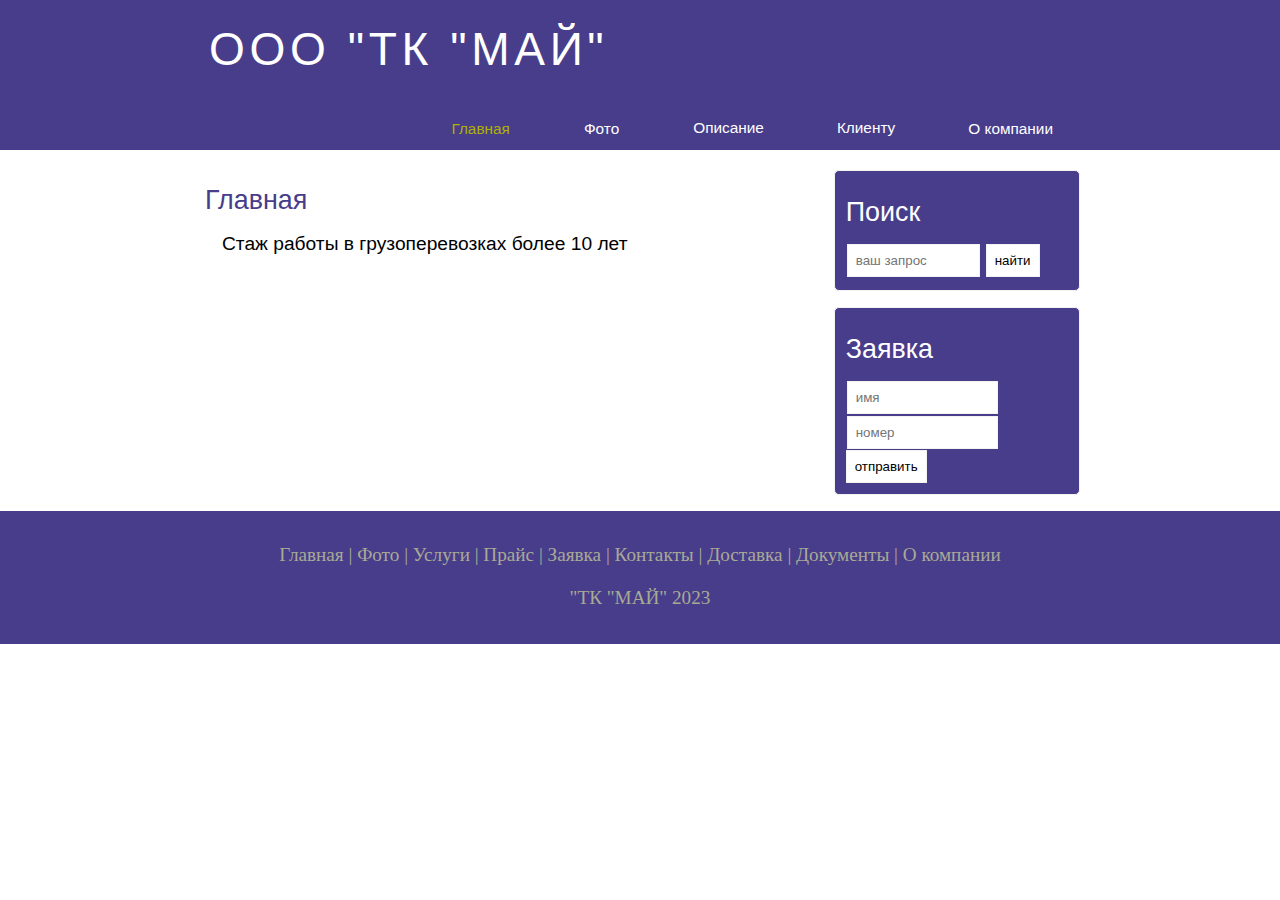
<file: index.html>
<!DOCTYPE html>
<html>
<head>
	<meta charset="utf-8">
	<meta name="viewport" content="width=device-width, initial-scale=1">
	<title>Главная</title>
	<link rel="stylesheet" type="text/css" href="style.css">
</head>
<body>
	<div class="main">
		<div class="header">
			<div class="logo">
				<div class="logo_text">
					<h1><a href="#">ООО "ТК "МАЙ"</a></h1>
				</div>
			</div>
			<div class="menubar">
				<ul class="menu">
					<li class="selected"><a href="#">Главная</a></li>
					<li><a href="foto.html">Фото</a></li>
					<li class="top"><a href="#" class="top">Описание</a>
						<ul class="inside">
							<li><a href="services.html">Услуги</a></li>
							<li><a href="price.html">Прайс</a></li>
						</ul>
					</li>
					<li class="top"><a href="#" class="top">Клиенту</a>
						<ul class="inside">
							<li><a href="create.html">Заявка</a></li>
							<li><a href="contact.html">Контакты</a></li>
							<li><a href="delivery.html">Доставка</a></li>
							<li><a href="documents.html">Документы</a></li>
						</ul>
					</li>
					<li><a href="about.html">О компании</a></li>
				</ul>
			</div>			
		</div>
		<div class="site_content">
			<div class="sidebar_container">
				<div class="sidebar">
					<h2>Поиск</h2>
					<form method="post" action="#" id="search_form">
						<input type="search" name="search_field" placeholder="ваш запрос" />
						<input type="submit" class="btn" value="найти" />
					</form>
				</div>
				<div class="sidebar">
					<h2>Заявка</h2>
					<form method="post" action="#" id="create">
						<input type="text" name="login_field" placeholder="имя" />
						<input type="text" name="num_field" placeholder="номер" />
						<input type="submit" class="btn" value="отправить" />
					</form>
				</div>
			</div>
			<div class="content">
				<h2>Главная</h2>
				<h3>Cтаж работы в грузоперевозках более 10 лет</h3>
			</div>
		</div>
		<div class="footer">
			<p>
				<a href="index.html">Главная</a> | 
				<a href="foto.html">Фото</a> | 
				<a href="services.html">Услуги</a> | 
				<a href="price.html">Прайс</a> |
				<a href="create.html">Заявка</a> | 
				<a href="contact.html">Контакты</a> | 
				<a href="delivery.html">Доставка</a> | 
				<a href="documents.html">Документы</a> | 
				<a href="about.html">О компании</a> 
			</p>
			<p>"ТК "МАЙ" 2023</p>
		</div>
	</div>
</body>
</html>
</file>
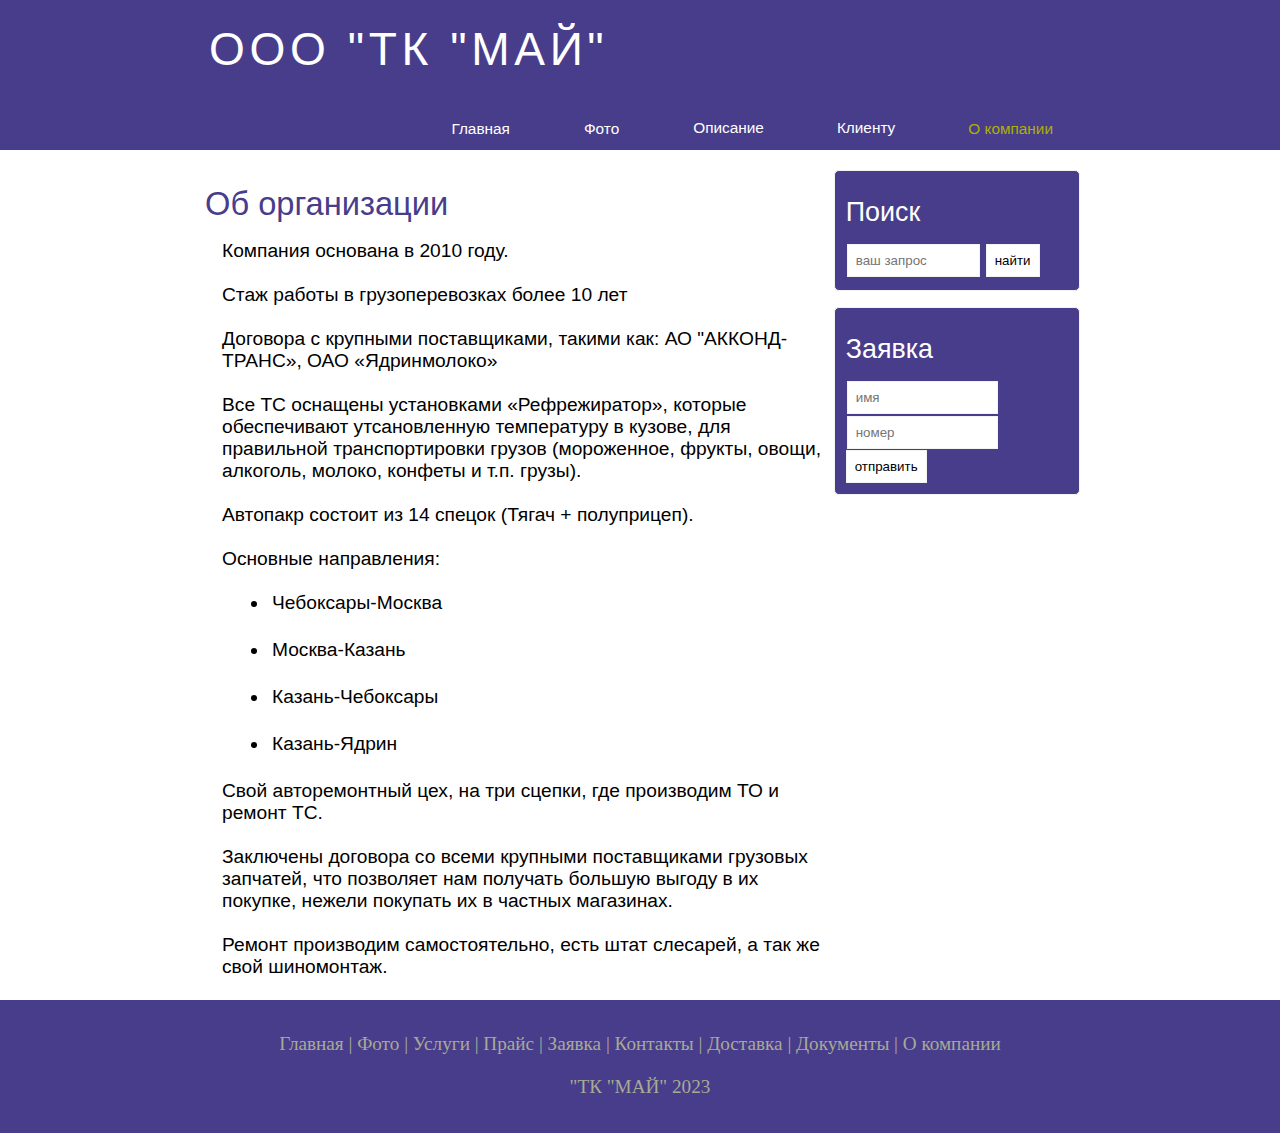
<file: about.html>
<!DOCTYPE html>
<html>
<head>
	<meta charset="utf-8">
	<meta name="viewport" content="width=device-width, initial-scale=1">
	<title>О компании</title>
	<link rel="stylesheet" type="text/css" href="style.css">
</head>
<body>
	<div class="main">
		<div class="header">
			<div class="logo">
				<div class="logo_text">
					<h1><a href="#">ООО "ТК "МАЙ"</a></h1>
				</div>
			</div>
			<div class="menubar">
				<ul class="menu">
					<li><a href="index.html">Главная</a></li>
					<li><a href="foto.html">Фото</a></li>
					<li class="top"><a href="#" class="top">Описание</a>
						<ul class="inside">
							<li><a href="services.html">Услуги</a></li>
							<li><a href="price.html">Прайс</a></li>
						</ul>
					</li>
					<li class="top"><a href="#" class="top">Клиенту</a>
						<ul class="inside">
							<li><a href="create.html">Заявка</a></li>
							<li><a href="contact.html">Контакты</a></li>
							<li><a href="delivery.html">Доставка</a></li>
							<li><a href="documents.html">Документы</a></li>
						</ul>
					</li>
					<li class="selected"><a href="#">О компании</a></li>
				</ul>
			</div>			
		</div>
		<div class="site_content">
			<div class="sidebar_container">
				<div class="sidebar">
					<h2>Поиск</h2>
					<form method="post" action="#" id="search_form">
						<input type="search" name="search_field" placeholder="ваш запрос" />
						<input type="submit" class="btn" value="найти" />
					</form>
				</div>
				<div class="sidebar">
					<h2>Заявка</h2>
					<form method="post" action="#" id="create">
						<input type="text" name="login_field" placeholder="имя" />
						<input type="text" name="num_field" placeholder="номер" />
						<input type="submit" class="btn" value="отправить" />
					</form>
				</div>
			</div>
			<div class="content">
				<h1>Об организации</h1>
				<h3>Компания основана в 2010 году.</h3>
				<h3>Cтаж работы в грузоперевозках более 10 лет</h3>
				<h3>Договора с крупными поставщиками, такими как: АО "АККОНД-ТРАНС», ОАО «Ядринмолоко»</h3>
				<h3>Все ТС оснащены установками «Рефрежиратор», которые обеспечивают утсановленную температуру в кузове, для правильной транспортировки грузов (мороженное, фрукты, овощи, алкоголь, молоко, конфеты и т.п. грузы).</h3>
				<h3>Автопакр состоит из 14 спецок (Тягач + полуприцеп).</h3>
				<h3>Основные направления:</h3>
				<ul>
					<li>Чебоксары-Москва</li>
					<li>Москва-Казань</li>
					<li>Казань-Чебоксары</li>
					<li>Казань-Ядрин</li>
				</ul>
				<h3>Cвой авторемонтный цех, на три сцепки, где производим ТО и ремонт ТС.</h3>
				<h3>Заключены договора со всеми крупными поставщиками грузовых запчатей, что позволяет нам получать большую выгоду в их покупке, нежели покупать их в частных магазинах.</h3> 
				<h3>Ремонт производим самостоятельно, есть штат слесарей, а так же свой шиномонтаж.</h3>
			</div>
		</div>
		<div class="footer">
			<p>
				<a href="index.html">Главная</a> | 
				<a href="foto.html">Фото</a> | 
				<a href="services.html">Услуги</a> | 
				<a href="price.html">Прайс</a> |
				<a href="create.html">Заявка</a> | 
				<a href="contact.html">Контакты</a> | 
				<a href="delivery.html">Доставка</a> | 
				<a href="documents.html">Документы</a> | 
				<a href="about.html">О компании</a> 
			</p>
			<p>"ТК "МАЙ" 2023</p>
		</div>
	</div>
</body>
</html>
</file>
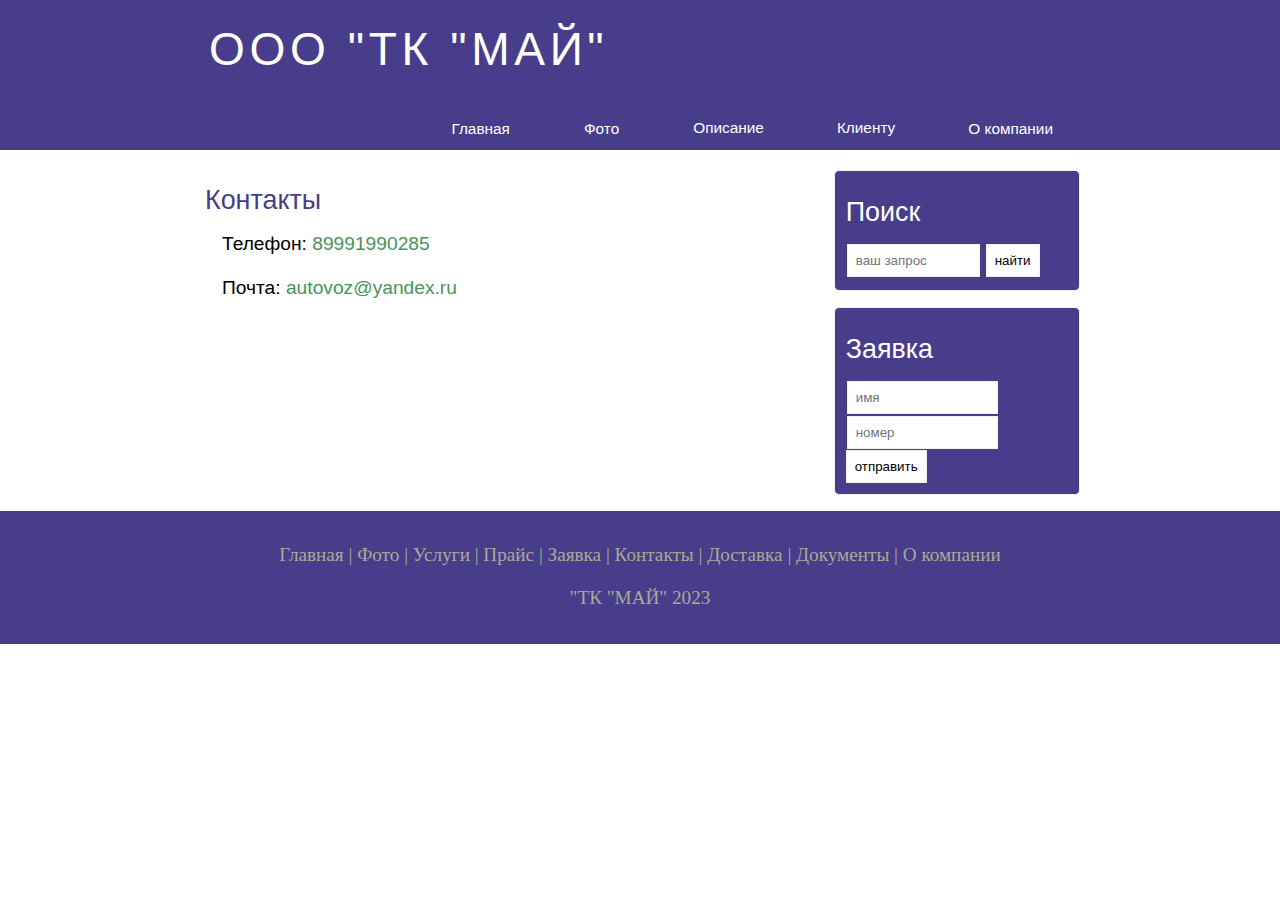
<file: contact.html>
<!DOCTYPE html>
<html>
<head>
	<meta charset="utf-8">
	<meta name="viewport" content="width=device-width, initial-scale=1">
	<title>Контакты</title>
	<link rel="stylesheet" type="text/css" href="style.css">
</head>
<body>
	<div class="main">
		<div class="header">
			<div class="logo">
				<div class="logo_text">
					<h1><a href="#">ООО "ТК "МАЙ"</a></h1>
				</div>
			</div>
			<div class="menubar">
				<ul class="menu">
					<li><a href="index.html">Главная</a></li>
					<li><a href="foto.html">Фото</a></li>
					<li class="top"><a href="#" class="top">Описание</a>
						<ul class="inside">
							<li><a href="services.html">Услуги</a></li>
							<li><a href="price.html">Прайс</a></li>
						</ul>
					</li>
					<li class="top"><a href="#" class="top">Клиенту</a>
						<ul class="inside">
							<li><a href="create.html">Заявка</a></li>
							<li class="selected"><a href="#">Контакты</a></li>
							<li><a href="delivery.html">Доставка</a></li>
							<li><a href="documents.html">Документы</a></li>
						</ul>
					</li>
					<li><a href="about.html">О компании</a></li>
				</ul>
			</div>			
		</div>
		<div class="site_content">
			<div class="sidebar_container">
				<div class="sidebar">
					<h2>Поиск</h2>
					<form method="post" action="#" id="search_form">
						<input type="search" name="search_field" placeholder="ваш запрос" />
						<input type="submit" class="btn" value="найти" />
					</form>
				</div>
				<div class="sidebar">
					<h2>Заявка</h2>
					<form method="post" action="#" id="create">
						<input type="text" name="login_field" placeholder="имя" />
						<input type="text" name="num_field" placeholder="номер" />
						<input type="submit" class="btn" value="отправить" />
					</form>
				</div>
			</div>
			<div class="content">
				<h2>Контакты</h2>
				<h3>Телефон: <span  class="value">89991990285</span></h3>
				<h3>Почта: <span class="value">autovoz@yandex.ru</span></h3>
			</div>
		</div>
		<div class="footer">
			<p>
				<a href="index.html">Главная</a> | 
				<a href="foto.html">Фото</a> | 
				<a href="services.html">Услуги</a> | 
				<a href="price.html">Прайс</a> |
				<a href="create.html">Заявка</a> | 
				<a href="contact.html">Контакты</a> | 
				<a href="delivery.html">Доставка</a> | 
				<a href="documents.html">Документы</a> | 
				<a href="about.html">О компании</a>  
			</p>
			<p>"ТК "МАЙ" 2023</p>
		</div>
	</div>
</body>
</html>
</file>
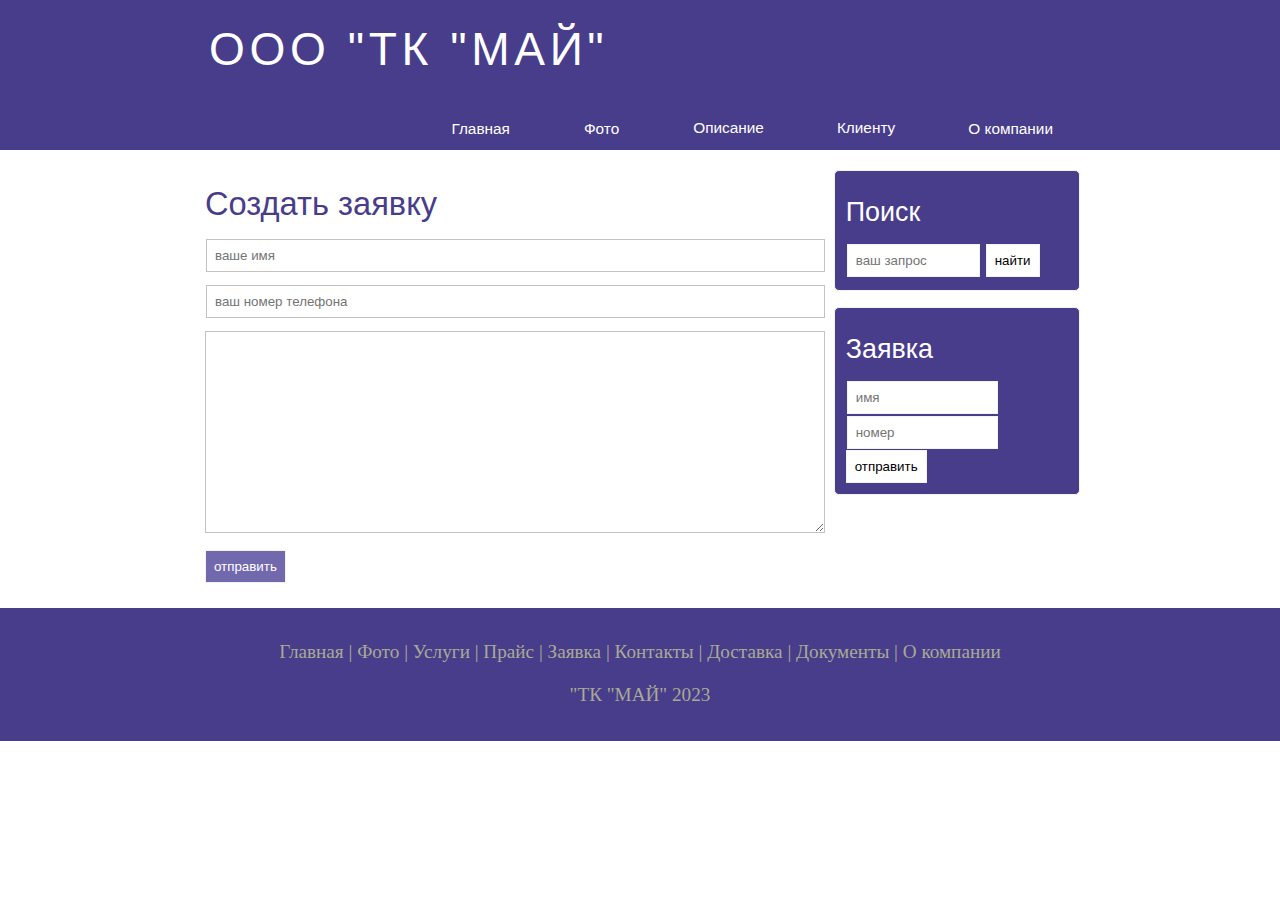
<file: create.html>
<!DOCTYPE html>
<html>
<head>
	<meta charset="utf-8">
	<meta name="viewport" content="width=device-width, initial-scale=1">
	<title>Заявка</title>
	<link rel="stylesheet" type="text/css" href="style.css">
</head>
<body>
	<div class="main">
		<div class="header">
			<div class="logo">
				<div class="logo_text">
					<h1><a href="#">ООО "ТК "МАЙ"</a></h1>
				</div>
			</div>
			<div class="menubar">
				<ul class="menu">
					<li><a href="index.html">Главная</a></li>
					<li><a href="foto.html">Фото</a></li>
					<li class="top"><a href="#" class="top">Описание</a>
						<ul class="inside">
							<li><a href="services.html">Услуги</a></li>
							<li><a href="price.html">Прайс</a></li>
						</ul>
					</li>
					<li class="top"><a href="#" class="top">Клиенту</a>
						<ul class="inside">
							<li class="selected"><a href="#">Заявка</a></li>
							<li><a href="contact.html">Контакты</a></li>
							<li><a href="delivery.html">Доставка</a></li>
							<li><a href="documents.html">Документы</a></li>
						</ul>
					</li>
					<li><a href="about.html">О компании</a></li>
				</ul>
			</div>			
		</div>
		<div class="site_content">
			<div class="sidebar_container">
				<div class="sidebar">
					<h2>Поиск</h2>
					<form method="post" action="#" id="search_form">
						<input type="search" name="search_field" placeholder="ваш запрос" />
						<input type="submit" class="btn" value="найти" />
					</form>
				</div>
				<div class="sidebar">
					<h2>Заявка</h2>
					<form method="post" action="#" id="create">
						<input type="text" name="login_field" placeholder="имя" />
						<input type="text" name="num_field" placeholder="номер" />
						<input type="submit" class="btn" value="отправить" />
					</form>
				</div>
			</div>
			<div class="content">
				<h1>Создать заявку</h1>
				<div class="create">
					<form method="post" action="#" id="c">
						<input type="text" name="name_create" placeholder="ваше имя">
						<input type="text" name="name_create" placeholder="ваш номер телефона">
						<textarea name="create_text"></textarea>
						<input type="submit" class="btn" value="отправить">
					</form>
				</div>
			</div>
		</div>
		<div class="footer">
			<p>
				<a href="index.html">Главная</a> | 
				<a href="foto.html">Фото</a> | 
				<a href="services.html">Услуги</a> | 
				<a href="price.html">Прайс</a> |
				<a href="#">Заявка</a> | 
				<a href="contact.html">Контакты</a> | 
				<a href="delivery.html">Доставка</a> | 
				<a href="documents.html">Документы</a> | 
				<a href="about.html">О компании</a> 
			</p>
			<p>"ТК "МАЙ" 2023</p>
		</div>
	</div>
</body>
</html>
</file>
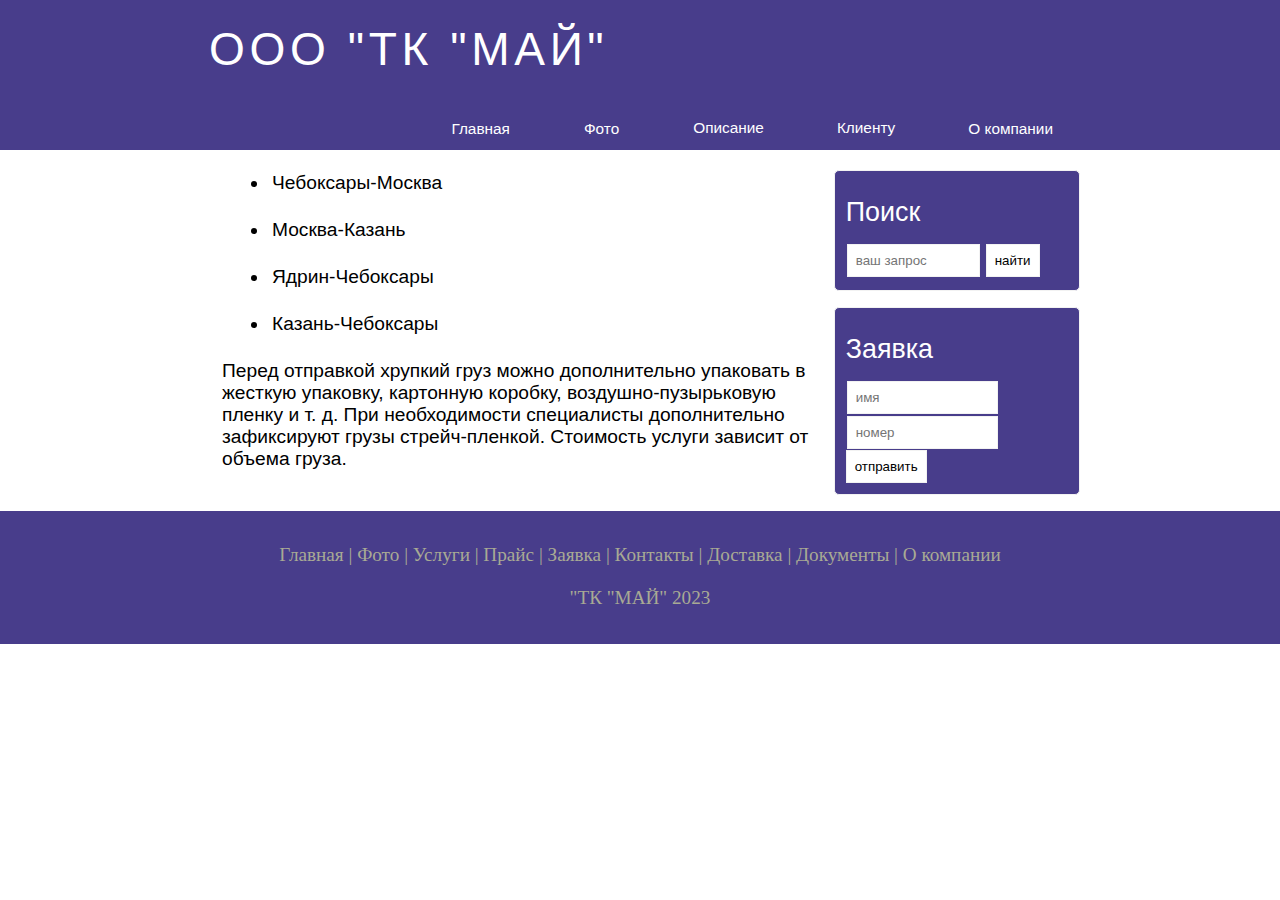
<file: delivery.html>
<!DOCTYPE html>
<html>
<head>
	<meta charset="utf-8">
	<meta name="viewport" content="width=device-width, initial-scale=1">
	<title>Доставка</title>
	<link rel="stylesheet" type="text/css" href="style.css">
</head>
<body>
	<div class="main">
		<div class="header">
			<div class="logo">
				<div class="logo_text">
					<h1><a href="#">ООО "ТК "МАЙ"</a></h1>
				</div>
			</div>
			<div class="menubar">
				<ul class="menu">
					<li><a href="index.html">Главная</a></li>
					<li><a href="foto.html">Фото</a></li>
					<li class="top"><a href="#" class="top">Описание</a>
						<ul class="inside">
							<li><a href="services.html">Услуги</a></li>
							<li><a href="price.html">Прайс</a></li>
						</ul>
					</li>
					<li class="top"><a href="#" class="top">Клиенту</a>
						<ul class="inside">
							<li><a href="create.html">Заявка</a></li>
							<li><a href="contact.html">Контакты</a></li>
							<li class="selected"><a href="#">Доставка</a></li>
							<li><a href="documents.html">Документы</a></li>
						</ul>
					</li>
					<li><a href="about.html">О компании</a></li>
				</ul>
			</div>			
		</div>
		<div class="site_content">
			<div class="sidebar_container">
				<div class="sidebar">
					<h2>Поиск</h2>
					<form method="post" action="#" id="search_form">
						<input type="search" name="search_field" placeholder="ваш запрос" />
						<input type="submit" class="btn" value="найти" />
					</form>
				</div>
				<div class="sidebar">
					<h2>Заявка</h2>
					<form method="post" action="#" id="create">
						<input type="text" name="login_field" placeholder="имя" />
						<input type="text" name="num_field" placeholder="номер" />
						<input type="submit" class="btn" value="отправить" />
					</form>
				</div>
			</div>
			<div class="content">
				<ul>
					<li>Чебоксары-Москва</li>
					<li>Москва-Казань</li>
					<li>Ядрин-Чебоксары</li>
					<li>Казань-Чебоксары</li>
				</ul>
				<h3>Перед отправкой хрупкий груз можно дополнительно упаковать в жесткую упаковку, картонную коробку, воздушно-пузырьковую пленку и т. д. При необходимости специалисты дополнительно зафиксируют грузы стрейч-пленкой. Стоимость услуги зависит от объема груза.</h3>
			</div>
		</div>
		<div class="footer">
			<p>
				<a href="index.html">Главная</a> | 
				<a href="foto.html">Фото</a> | 
				<a href="services.html">Услуги</a> | 
				<a href="price.html">Прайс</a> |
				<a href="create.html">Заявка</a> | 
				<a href="contact.html">Контакты</a> | 
				<a href="delivery.html">Доставка</a> | 
				<a href="documents.html">Документы</a> | 
				<a href="about.html">О компании</a> 
			</p>
			<p>"ТК "МАЙ" 2023</p>
		</div>
	</div>
</body>
</html>
</file>
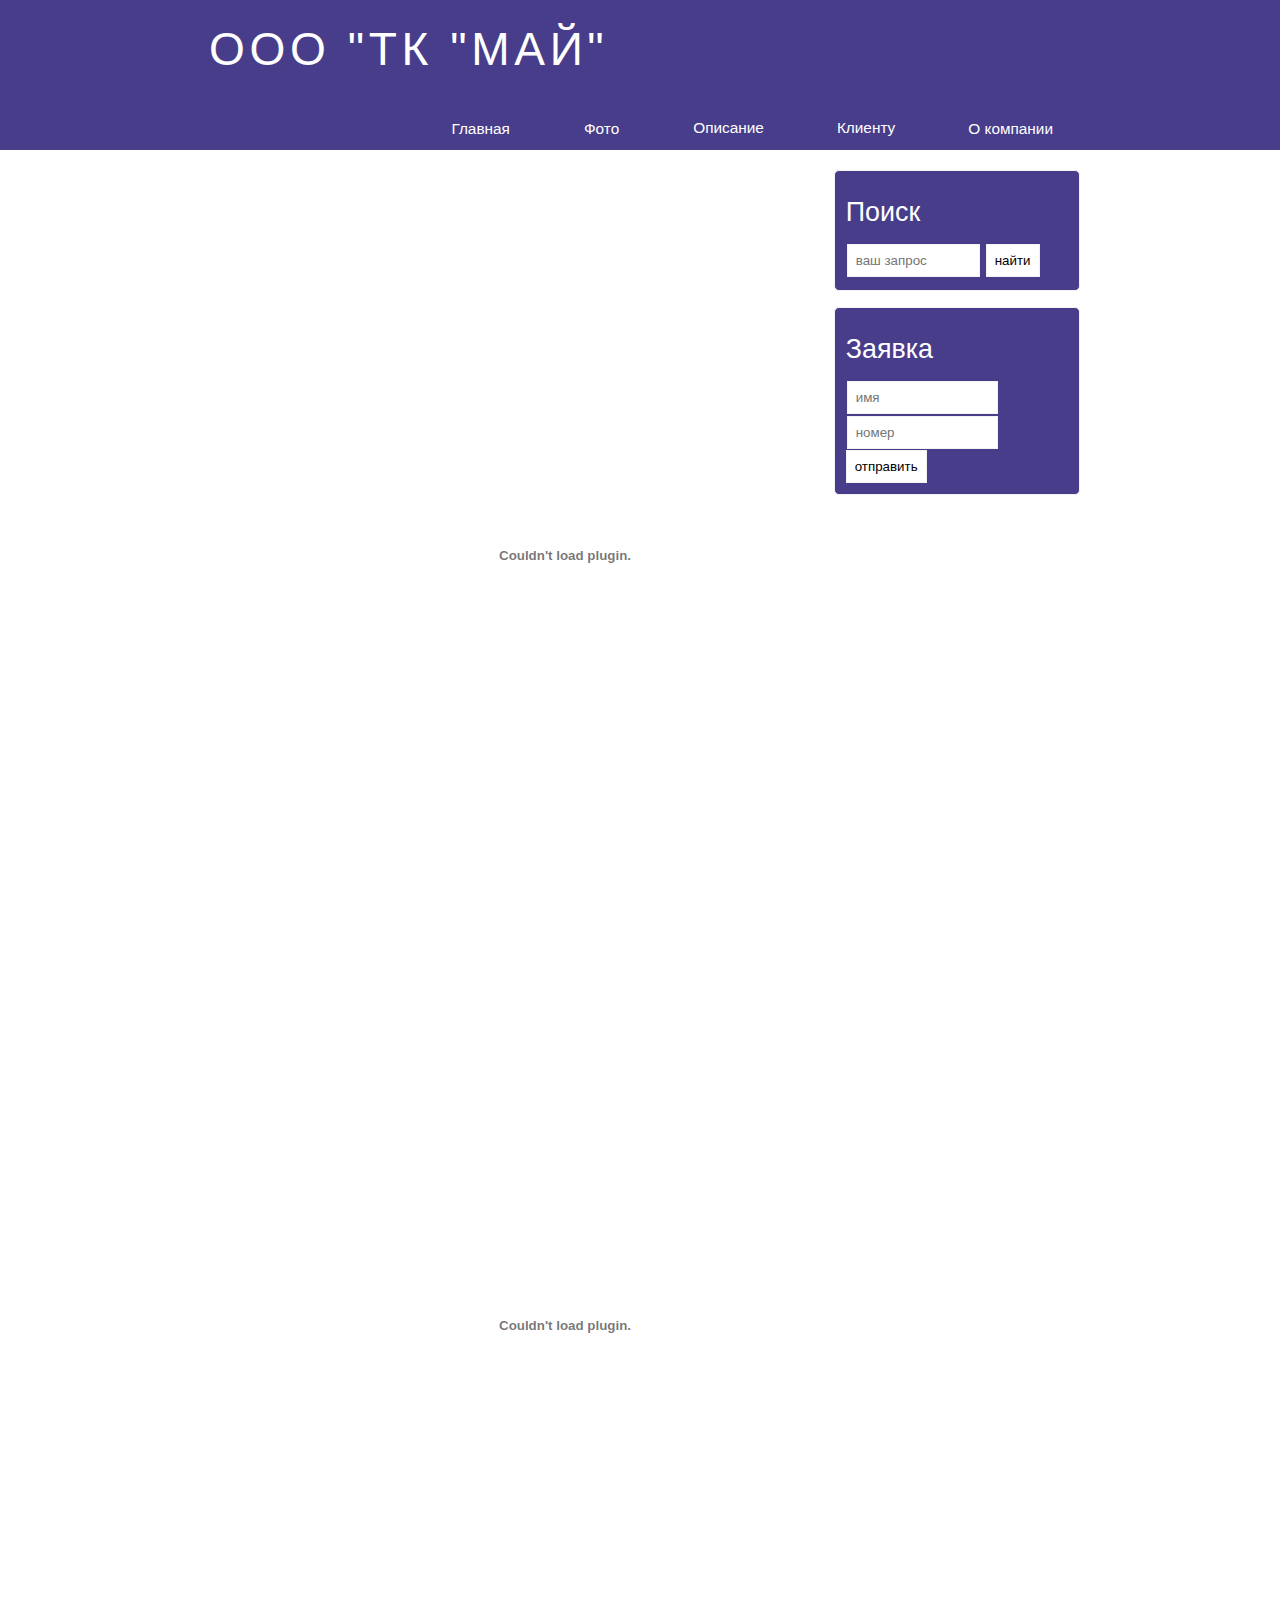
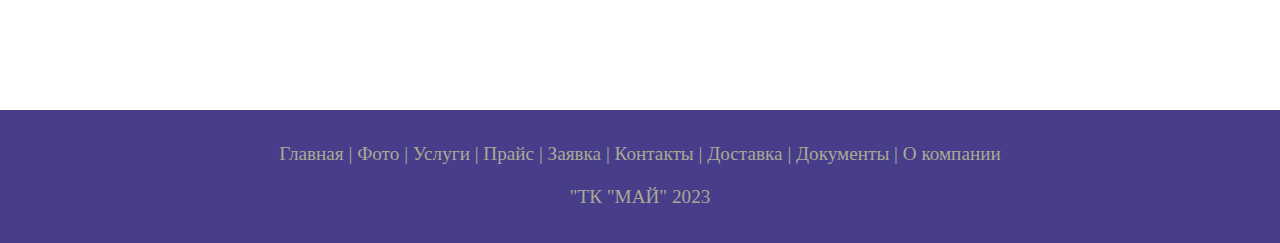
<file: documents.html>
<!DOCTYPE html>
<html>
<head>
	<meta charset="utf-8">
	<meta name="viewport" content="width=device-width, initial-scale=1">
	<title>Документы</title>
	<link rel="stylesheet" type="text/css" href="style.css">
</head>
<body>
	<div class="main">
		<div class="header">
			<div class="logo">
				<div class="logo_text">
					<h1><a href="#">ООО "ТК "МАЙ"</a></h1>
				</div>
			</div>
			<div class="menubar">
				<ul class="menu">
					<li><a href="index.html">Главная</a></li>
					<li><a href="foto.html">Фото</a></li>
					<li class="top"><a href="#" class="top">Описание</a>
						<ul class="inside">
							<li><a href="services.html">Услуги</a></li>
							<li><a href="price.html">Прайс</a></li>
						</ul>
					</li>
					<li class="top"><a href="#" class="top">Клиенту</a>
						<ul class="inside">
							<li><a href="create.html">Заявка</a></li>
							<li><a href="contact.html">Контакты</a></li>
							<li><a href="delivery.html">Доставка</a></li>
							<li class="selected"><a href="#">Документы</a></li>
						</ul>
					</li>
					<li><a href="about.html">О компании</a></li>
				</ul>
			</div>			
		</div>
		<div class="site_content">
			<div class="sidebar_container">
				<div class="sidebar">
					<h2>Поиск</h2>
					<form method="post" action="#" id="search_form">
						<input type="search" name="search_field" placeholder="ваш запрос" />
						<input type="submit" class="btn" value="найти" />
					</form>
				</div>
				<div class="sidebar">
					<h2>Заявка</h2>
					<form method="post" action="#" id="create">
						<input type="text" name="login_field" placeholder="имя" />
						<input type="text" name="num_field" placeholder="номер" />
						<input type="submit" class="btn" value="отправить" />
					</form>
				</div>
			</div>
			<div class="content">
				<embed src="reshenie.pdf" type="application/pdf"></embed>
				<embed src="svidetelstvo.pdf" type="application/pdf"></embed>
			</div>
		</div>
		<div class="footer">
			<p>
				<a href="index.html">Главная</a> | 
				<a href="foto.html">Фото</a> | 
				<a href="services.html">Услуги</a> | 
				<a href="price.html">Прайс</a> |
				<a href="create.html">Заявка</a> | 
				<a href="contact.html">Контакты</a> | 
				<a href="delivery.html">Доставка</a> | 
				<a href="documents.html">Документы</a> | 
				<a href="about.html">О компании</a> 
			</p>
			<p>"ТК "МАЙ" 2023</p>
		</div>
	</div>
</body>
</html>
</file>
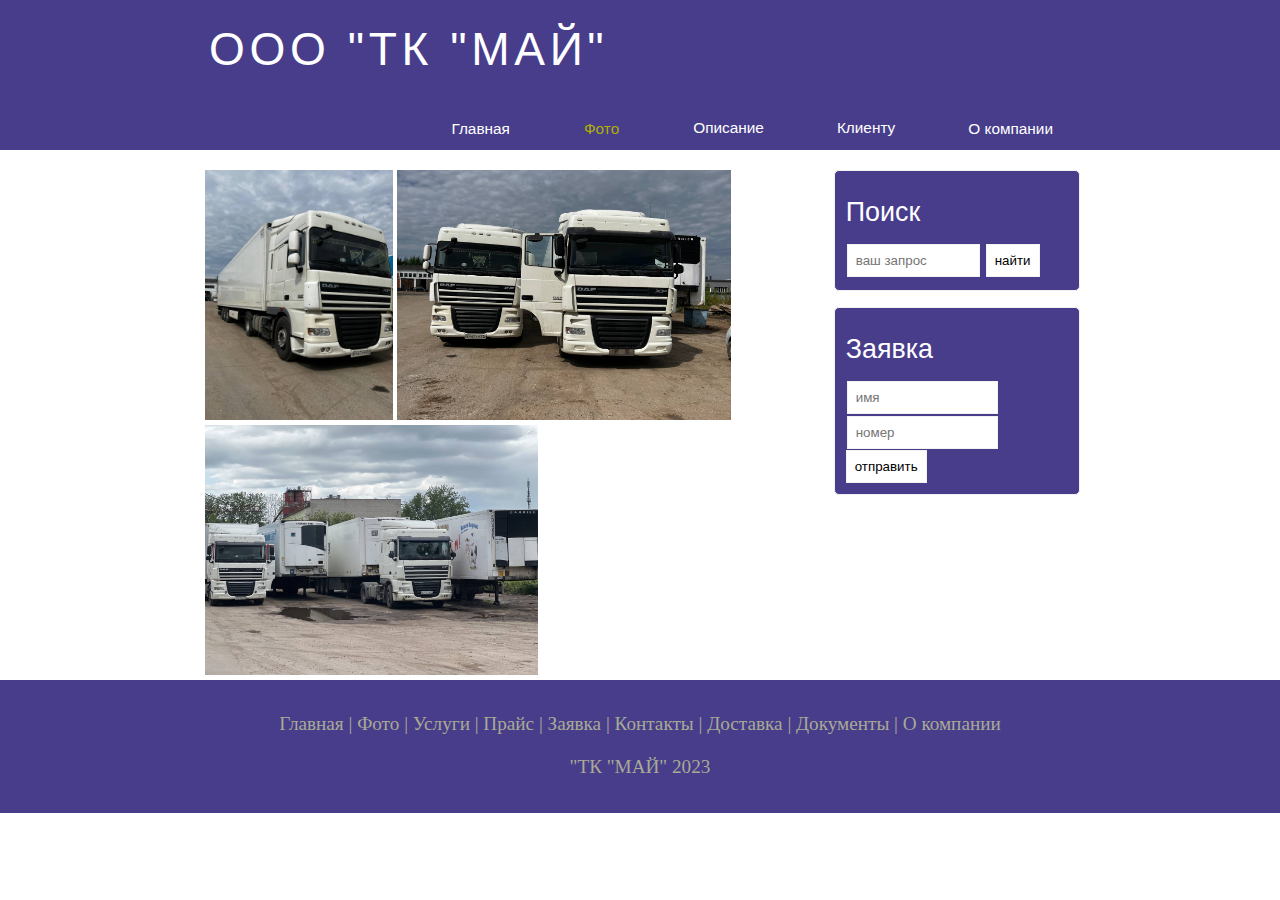
<file: foto.html>
<!DOCTYPE html>
<html>
<head>
	<meta charset="utf-8">
	<meta name="viewport" content="width=device-width, initial-scale=1">
	<title>Фотографии</title>
	<link rel="stylesheet" type="text/css" href="style.css">
</head>
<body>
	<div class="main">
		<div class="header">
			<div class="logo">
				<div class="logo_text">
					<h1><a href="#">ООО "ТК "МАЙ"</a></h1>
				</div>
			</div>
			<div class="menubar">
				<ul class="menu">
					<li><a href="index.html">Главная</a></li>
					<li class="selected"><a href="#">Фото</a></li>
					<li class="top"><a href="#" class="top">Описание</a>
						<ul class="inside">
							<li><a href="services.html">Услуги</a></li>
							<li><a href="price.html">Прайс</a></li>
						</ul>
					</li>
					<li class="top"><a href="#" class="top">Клиенту</a>
						<ul class="inside">
							<li><a href="create.html">Заявка</a></li>
							<li><a href="contact.html">Контакты</a></li>
							<li><a href="delivery.html">Доставка</a></li>
							<li><a href="documents.html">Документы</a></li>
						</ul>
					</li>
					<li><a href="about.html">О компании</a></li>
				</ul>
			</div>			
		</div>
		<div class="site_content">
			<div class="sidebar_container">
				<div class="sidebar">
					<h2>Поиск</h2>
					<form method="post" action="#" id="search_form">
						<input type="search" name="search_field" placeholder="ваш запрос" />
						<input type="submit" class="btn" value="найти" />
					</form>
				</div>
				<div class="sidebar">
					<h2>Заявка</h2>
					<form method="post" action="#" id="create">
						<input type="text" name="login_field" placeholder="имя" />
						<input type="text" name="num_field" placeholder="номер" />
						<input type="submit" class="btn" value="отправить" />
					</form>
				</div>
			</div>
			<div class="content">
				<div class="image-scale">
					<img src="photo1.jpeg" class="image-scale">
				</div>
				<div class="image-scale">
					<img src="photo2.jpeg" class="image-scale">
				</div>
				<div class="image-scale">
					<img src="photo3.jpeg" class="image-scale">
				</div>
			</div>
		</div>
		<div class="footer">
			<p>
				<a href="index.html">Главная</a> | 
				<a href="foto.html">Фото</a> | 
				<a href="services.html">Услуги</a> | 
				<a href="price.html">Прайс</a> |
				<a href="create.html">Заявка</a> | 
				<a href="contact.html">Контакты</a> | 
				<a href="delivery.html">Доставка</a> | 
				<a href="documents.html">Документы</a> | 
				<a href="about.html">О компании</a> 
			</p>
			<p>"ТК "МАЙ" 2023</p>
		</div>
	</div>
</body>
</html>
</file>
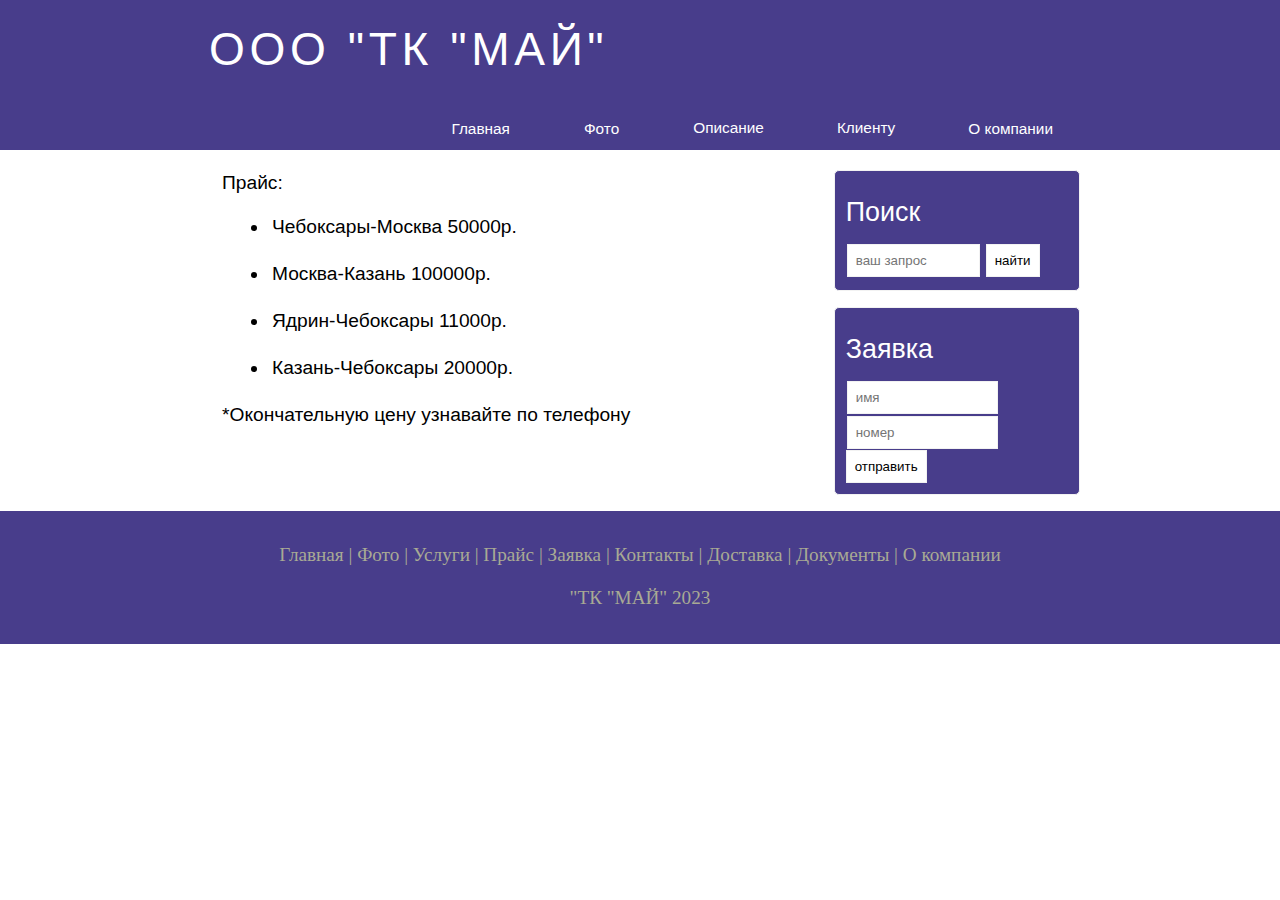
<file: price.html>
<!DOCTYPE html>
<html>
<head>
	<meta charset="utf-8">
	<meta name="viewport" content="width=device-width, initial-scale=1">
	<title>Прайс-лист</title>
	<link rel="stylesheet" type="text/css" href="style.css">
</head>
<body>
	<div class="main">
		<div class="header">
			<div class="logo">
				<div class="logo_text">
					<h1><a href="#">ООО "ТК "МАЙ"</a></h1>
				</div>
			</div>
			<div class="menubar">
				<ul class="menu">
					<li><a href="index.html">Главная</a></li>
					<li><a href="foto.html">Фото</a></li>
					<li class="top"><a href="#" class="top">Описание</a>
						<ul class="inside">
							<li><a href="services.html">Услуги</a></li>
							<li class="selected"><a href="#">Прайс</a></li>
						</ul>
					</li>
					<li class="top"><a href="#" class="top">Клиенту</a>
						<ul class="inside">
							<li><a href="create.html">Заявка</a></li>
							<li><a href="contact.html">Контакты</a></li>
							<li><a href="delivery.html">Доставка</a></li>
							<li><a href="documents.html">Документы</a></li>
						</ul>
					</li>
					<li><a href="about.html">О компании</a></li>
				</ul>
			</div>			
		</div>
		<div class="site_content">
			<div class="sidebar_container">
				<div class="sidebar">
					<h2>Поиск</h2>
					<form method="post" action="#" id="search_form">
						<input type="search" name="search_field" placeholder="ваш запрос" />
						<input type="submit" class="btn" value="найти" />
					</form>
				</div>
				<div class="sidebar">
					<h2>Заявка</h2>
					<form method="post" action="#" id="create">
						<input type="text" name="login_field" placeholder="имя" />
						<input type="text" name="num_field" placeholder="номер" />
						<input type="submit" class="btn" value="отправить" />
					</form>
				</div>
			</div>
			<div class="content">
				<h3>Прайс:</h3>
				<ul>
					<li>Чебоксары-Москва 50000р.</li>
					<li>Москва-Казань 100000р.</li>
					<li>Ядрин-Чебоксары 11000р.</li>
					<li>Казань-Чебоксары 20000р.</li>
				</ul>
				<h3>*Окончательную цену узнавайте по телефону</h3>
			</div>
		</div>
		<div class="footer">
			<p>
				<a href="index.html">Главная</a> | 
				<a href="foto.html">Фото</a> | 
				<a href="services.html">Услуги</a> | 
				<a href="price.html">Прайс</a> |
				<a href="create.html">Заявка</a> | 
				<a href="contact.html">Контакты</a> | 
				<a href="delivery.html">Доставка</a> | 
				<a href="documents.html">Документы</a> | 
				<a href="about.html">О компании</a>  
			</p>
			<p>"ТК "МАЙ" 2023</p>
		</div>
	</div>
</body>
</html>
</file>
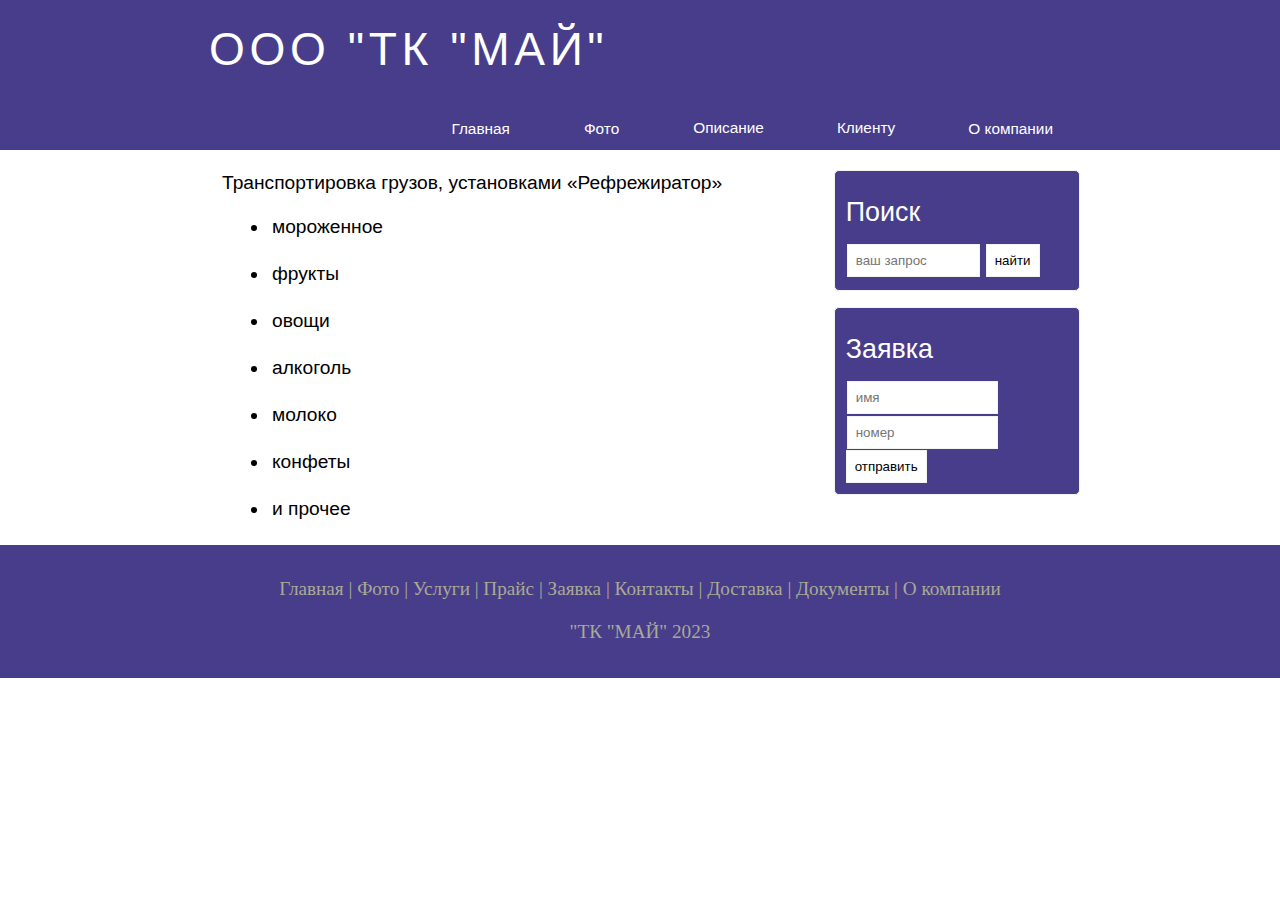
<file: services.html>
<!DOCTYPE html>
<html>
<head>
	<meta charset="utf-8">
	<meta name="viewport" content="width=device-width, initial-scale=1">
	<title>Услуги</title>
	<link rel="stylesheet" type="text/css" href="style.css">
</head>
<body>
	<div class="main">
		<div class="header">
			<div class="logo">
				<div class="logo_text">
					<h1><a href="#">ООО "ТК "МАЙ"</a></h1>
				</div>
			</div>
			<div class="menubar">
				<ul class="menu">
					<li><a href="index.html">Главная</a></li>
					<li><a href="foto.html">Фото</a></li>
					<li class="top"><a href="#" class="top">Описание</a>
						<ul class="inside">
							<li class="selected"><a href="#">Услуги</a></li>
							<li><a href="price.html">Прайс</a></li>
						</ul>
					</li>
					<li class="top"><a href="#" class="top">Клиенту</a>
						<ul class="inside">
							<li><a href="create.html">Заявка</a></li>
							<li><a href="contact.html">Контакты</a></li>
							<li><a href="delivery.html">Доставка</a></li>
							<li><a href="documents.html">Документы</a></li>
						</ul>
					</li>
					<li><a href="about.html">О компании</a></li>
				</ul>
			</div>			
		</div>
		<div class="site_content">
			<div class="sidebar_container">
				<div class="sidebar">
					<h2>Поиск</h2>
					<form method="post" action="#" id="search_form">
						<input type="search" name="search_field" placeholder="ваш запрос" />
						<input type="submit" class="btn" value="найти" />
					</form>
				</div>
				<div class="sidebar">
					<h2>Заявка</h2>
					<form method="post" action="#" id="create">
						<input type="text" name="login_field" placeholder="имя" />
						<input type="text" name="num_field" placeholder="номер" />
						<input type="submit" class="btn" value="отправить" />
					</form>
				</div>
			</div>
			<div class="content">
				<h3>Транспортировка грузов, установками «Рефрежиратор»</h3>
				<ul>
					<li>мороженное</li>
					<li>фрукты</li>
					<li>овощи</li>
					<li>алкоголь</li>
					<li>молоко</li>
					<li>конфеты</li>
					<li>и прочее</li>
				</ul>
			</div>
		</div>
		<div class="footer">
			<p>
				<a href="index.html">Главная</a> | 
				<a href="foto.html">Фото</a> | 
				<a href="services.html">Услуги</a> | 
				<a href="price.html">Прайс</a> |
				<a href="create.html">Заявка</a> | 
				<a href="contact.html">Контакты</a> | 
				<a href="delivery.html">Доставка</a> | 
				<a href="documents.html">Документы</a> | 
				<a href="about.html">О компании</a>  
			</p>
			<p>"ТК "МАЙ" 2023</p>
		</div>
	</div>
</body>
</html>
</file>
<file: style.css>
*{
	margin: 0;
	padding: 0;
}
body{
	font-size: 1.2em;
	background-color: #fff;
	color: #aaa;
}
p{
	padding: 0 0 20px 0;
	line-height: 1.7em;
}
input[type="text"], input[type="password"], input[type="search"]{
	color: #5d5d5d;
	width: 60%;
	padding: 8px;
	margin: 1px;
}
input, textarea{
	outline: none;
	border: none;
	border: solid 1px #f2f2f2;
}
h1, h2{
	font: normal 170% 'century gothic', arial;
	margin: 0 0 15 px 0;
	padding: 15px 0 15px 0;
}
h2{
	font-size: 140%;
}
h3{
	color: #000;
	font: normal 100% 'century gothic', arial;
	margin: 2px 0 22px 17px;
}
a, a:hover{
	outline: none;
	text-decoration: none;
	color: #aeb002;
}
ul{
	margin: 2px 0 22px 17px;
}
ul li{
	margin: 0 0 3px 0;
	padding: 0 0 3px 3px;
	line-height: 1.5em;
}
embed{
	height: 750px;
	width: 500px;
	float: right;
	margin: 10px 10px 10px 10px;
}
ul.menu li{
	position: relative;
}
ul.menu, ul.inside{
	padding: 0;
    list-style-type: none;
}
ul.inside {
    left: -9999px;
    position: absolute;
}
ul.menu li.top {
    margin: 0 1px 0 0;
    display: inline;
}
ul.ddropdownn li.ddropdownn-top a {
    display: block;
}
ul.menu li.top:hover .inside {
    left: 0;
    display: block;
}
ul.menu .inside {
	background: darkslateblue;
}
ul.menu .inside a:hover {
	background: darkslateblue;
}
.header{
	background-color: darkslateblue;
	height: 150px;
	font-size: 0.8em;
	margin-left: 0px;
	margin-right: 0px;
	min-width: 900px;
}
.main, .logo, .menubar, .site_content, .footer{
	margin-left: auto;
	margin-right: auto;
}
.logo{
	width: 880px;
	padding-bottom: 40px;
}
.logo h1, .logo h2{
	font: normal 300% 'century gothic', arial, sans-serif;
	margin: 0 0 0 9px;
}
.logo_text h1, .logo_text h1 a, .logo_text h1 a:hover{
	padding: 22px 0 0 0;
	color: #fff;
	letter-spacing: 0.1em;
	text-decoration: none;
}
.logo_text h2{
	font-size: 1.9em;
	padding: 4px 0 0 0;
	color: #999;
}
.menubar{
	width: 900px;
	height: 46px;
}
ul.menu{
	float: right;
}
ul.menu li{
	float: left;
	padding: 0 0 0 9px;
	list-style: none;
	margin: 1px 2px 0 0;
}
ul.menu li a{
	font: normal 100% 'trebuchet ms', sans-serif;
	display: block;
	height: 20px;
	padding: 1px 35px 1px 28px;
	color: #fff;
	text-decoration: none;
}
ul.menu li.selected a{
	color: #aeb002;
}
ul.menu li a:hover{
	color: #e4ec04;
}
.site_content{
	width: 880px;
	overflow: hidden;
	margin: 20px auto 0 auto;
	background-color: white;
}
.sidebar_container{
	float: right;
	width: 225px;
}
.sidebar{
	float: right;
	width: 222px;
	padding: 5%;
	margin: 0 0 16px 0;
	border: solid 1px #f2f2f2;
	border-radius: 5px;
	background-color: darkslateblue;
}
.sidebar h2{
	color: white;
}
.btn{
	padding: 8px;
	background-color: white;
	cursor: pointer;
}
.passreg_text{
	font-size: 0.7em;
	margin-top: 3%;
	margin-left: 2%;
}
.sidebar ul{
	margin: 0;
}
.sidebar ul li{
	list-style-type: none;
	margin: 0 0 0 0;
}
.sidebar .rating_sidebar{
	float: right;
}
.content{
	text-align: left;
	width: 620px;
	padding: 0 0 0 5px;
	float: left;
}
.content a{
	text-decoration: none;
}
.content h1, h2{
	color: darkslateblue;
}
.content ul li{
	color: #000;
	font: normal 100% 'century gothic', arial;
	margin: 2px 0 22px 47px;
}
.value{
	font-size: 1em;
	color: #49945a;
	margin-right: 3%;
}
.create{
	margin-bottom: 4%;
}
.create input[type="text"], textarea{
	border: solid 1px #c3c3c3;
	margin-bottom: 2%;
}
.create input[type="text"]{
	width: 97%;
}
.create textarea{
	width: 618px;
	height: 200px;
}
.create input[type="submit"]{
	background-color: #7268ad;
	color: white;
}
.image-scale {
  display: inline-block; 
  overflow: hidden; /* Скрываем всё за контуром */
}
.image-scale img {
	height: 250px;
  transition: 1s; /* Время эффекта */
  display: block; 
}
.image-scale img:hover {
  transform: scale(1.2); /* Увеличиваем масштаб */
}
.footer{
	width: 100%;
	height: 100px;
	padding: 28px 0 5px 0;
	text-align: center;
	background-color: darkslateblue;
	color: #a8aa94;
	margin-left: 0px;
	margin-right: 0px;
	min-width: 900px;
}
.footer a{
	color: #a8aa94;
	text-decoration: none;
}
.footer a:hover{
	color: white;
	text-decoration: none;
}
.footer p{
	padding: 0 0 10px 0;
}
</file>
